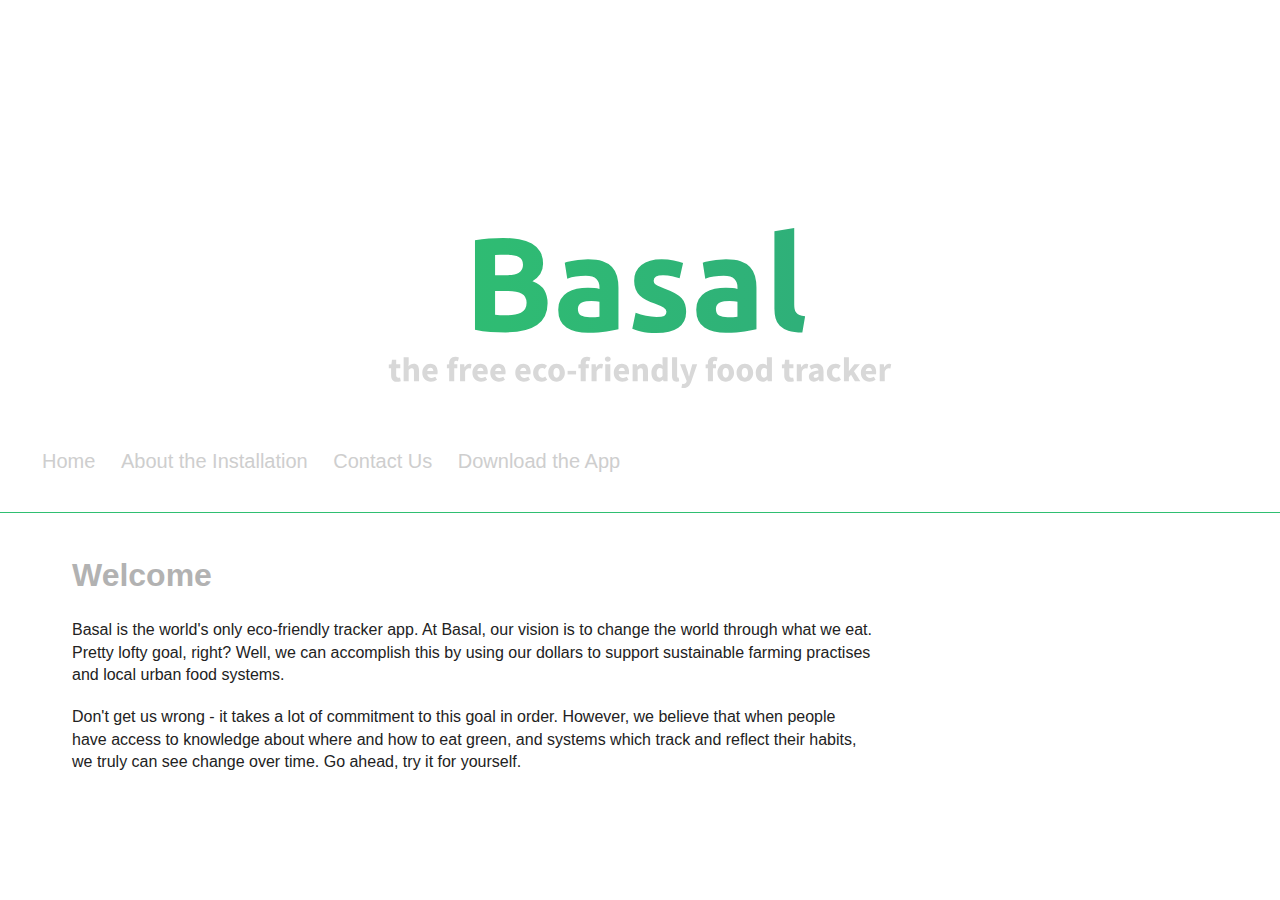
<file: index.html>
<!doctype html>
<html class="no-js" lang="">
<head>
  <meta charset="utf-8">
  <meta http-equiv="X-UA-Compatible" content="IE=edge,chrome=1">
  <title></title>
  <meta name="description" content="">
  <meta name="viewport" content="width=device-width, initial-scale=1">

  <link rel="stylesheet" href="css/normalize.min.css">
  <link rel="stylesheet" href="css/main.css">

  <script src="js/vendor/modernizr-2.8.3.min.js"></script>
</head>
<body>
  <header class="header">
    <a class="basallogo" href="index.html"><img src="img/basallogo.svg"></a>
      <nav class="main-nav">
        <ul>
          <li>
            <a href="index.html">Home</a>
          </li>
          <li>
            <a href="about.html">About the Installation</a>
          </li>
          <li>
            <a href="contact.html">Contact Us</a>
          </li>
          <li>
            <a href="tracker.html">Download the App</a>
          </li>
        </ul>
      </nav>
<main class="content">

<a class="imgs">
  <h1> Welcome </h1>
    <p class="intro"> Basal is the world's only eco-friendly tracker app. At Basal, our vision
        is to change the world through what we eat. Pretty lofty goal, right? Well,
        we can accomplish this by using our dollars to support sustainable farming
        practises and local urban food systems.
    </p>
    <p class="intro">
        Don't get us wrong - it takes a lot of commitment to this goal in order.
        However, we believe that when people have access to knowledge about where
        and how to eat green, and systems which track and reflect their habits, we
        truly can see change over time. Go ahead, try it for yourself.
    </p>


    <script src="js/main.js"></script>
  </body>
  </html>
</file>
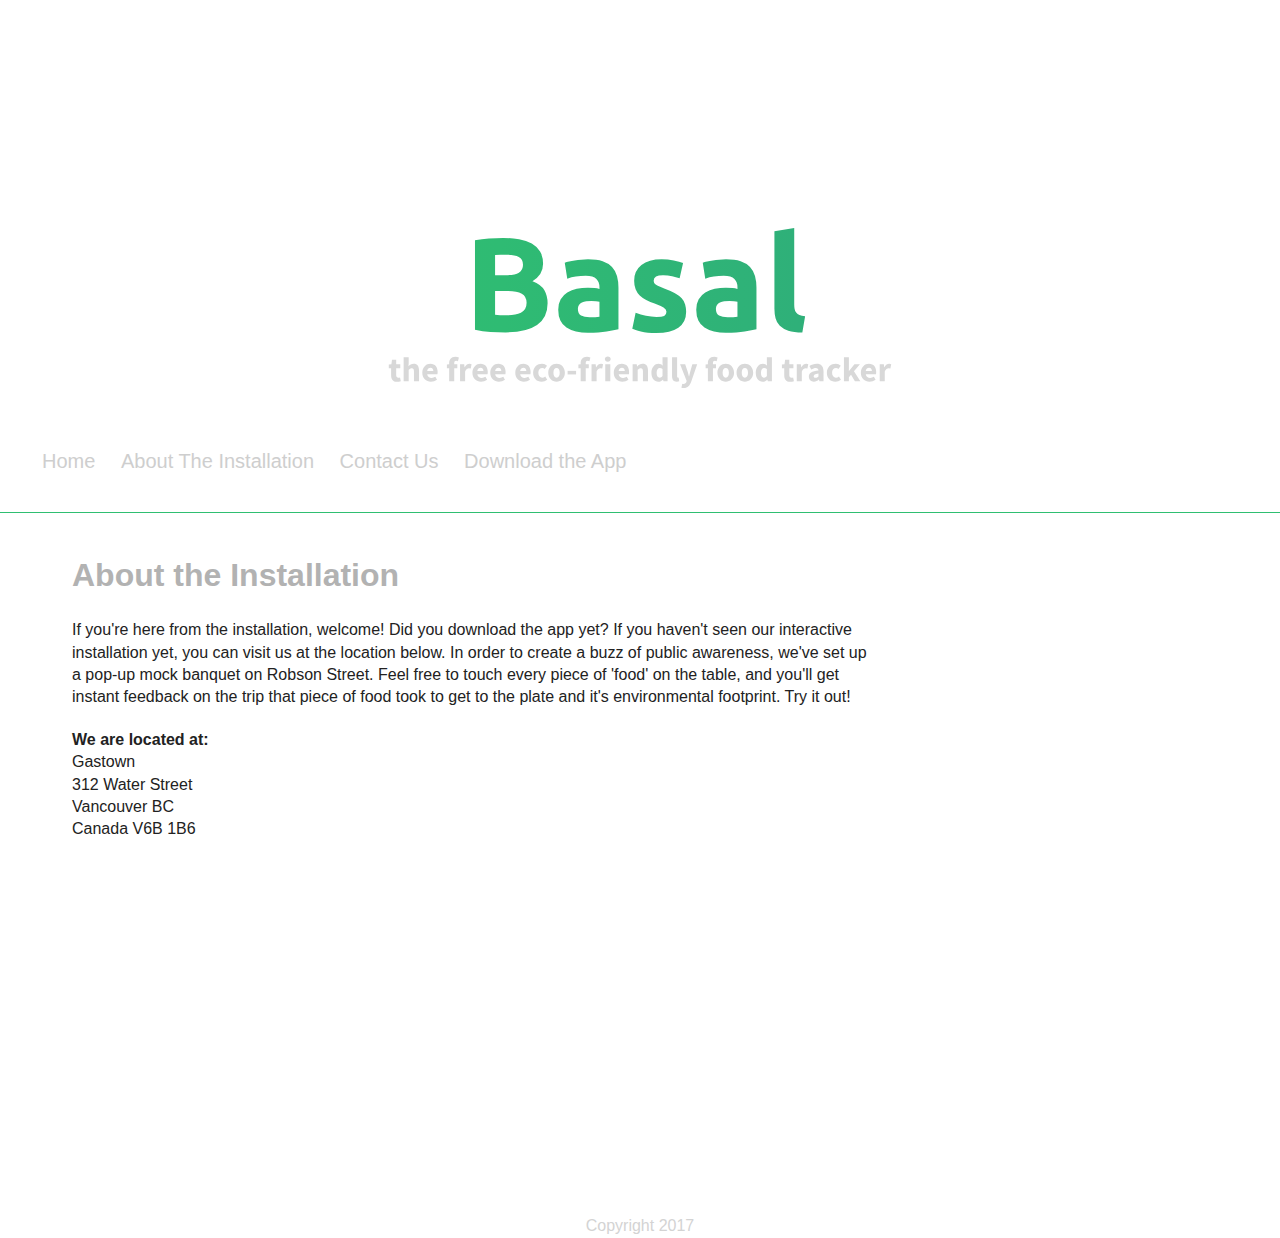
<file: about.html>
<!doctype html>
<html class="no-js" lang="">
<head>
  <meta charset="utf-8">
  <meta http-equiv="X-UA-Compatible" content="IE=edge,chrome=1">
  <title></title>
  <meta name="description" content="">
  <meta name="viewport" content="width=device-width, initial-scale=1">

  <link rel="stylesheet" href="css/normalize.min.css">
  <link rel="stylesheet" href="css/main.css">

  <script src="js/vendor/modernizr-2.8.3.min.js"></script>
</head>
<body>
  <header class="header">
    <a class="basallogo" href="index.html"><img src="img/basallogo.svg"></a>
      <nav class="main-nav">
        <ul>
          <li>
            <a href="index.html">Home</a>
          </li>
          <li>
            <a href="about.html">About The Installation</a>
          </li>
          <li>
            <a href="contact.html">Contact Us</a>
          </li>
          <li>
            <a href="tracker.html">Download the App</a>
          </li>
        </ul>
      </nav>
<main class="content">

  <h1> About the Installation </h1>
    <p class="intro"> If you're here from the installation, welcome! Did you download the app yet?
      If you haven't seen our interactive installation yet, you can visit us at the location below.
      In order to create a buzz of public awareness, we've set up a pop-up mock banquet on Robson Street.
      Feel free to touch every piece of 'food' on the table, and you'll get instant feedback on the trip
      that piece of food took to get to the plate and it's environmental footprint. Try it out!
    </p>
    <p class="intro"> <b> We are located at: </b> <br>
      Gastown <br>
      312 Water Street <br>
      Vancouver BC <br>
      Canada V6B 1B6 <br>
      <br>
      <iframe src="https://www.google.com/maps/embed?pb=!1m18!1m12!1m3!1d2602.693517671359!2d-123.12330208419137!3d49.28220437872534!2m3!1f0!2f0!3f0!3m2!1i1024!2i768!4f13.1!3m3!1m2!1s0x5486717f8fb89087%3A0x22d5dd3e94f0ac59!2s824+Robson+St%2C+Vancouver%2C+BC+V6Z+2E7!5e0!3m2!1sen!2sca!4v1491522919833" width="400" height="300" frameborder="0" style="border:0" allowfullscreen></iframe>
    </main>
    <footer>
      Copyright 2017
    </footer>
  </body>
  </html>
</file>
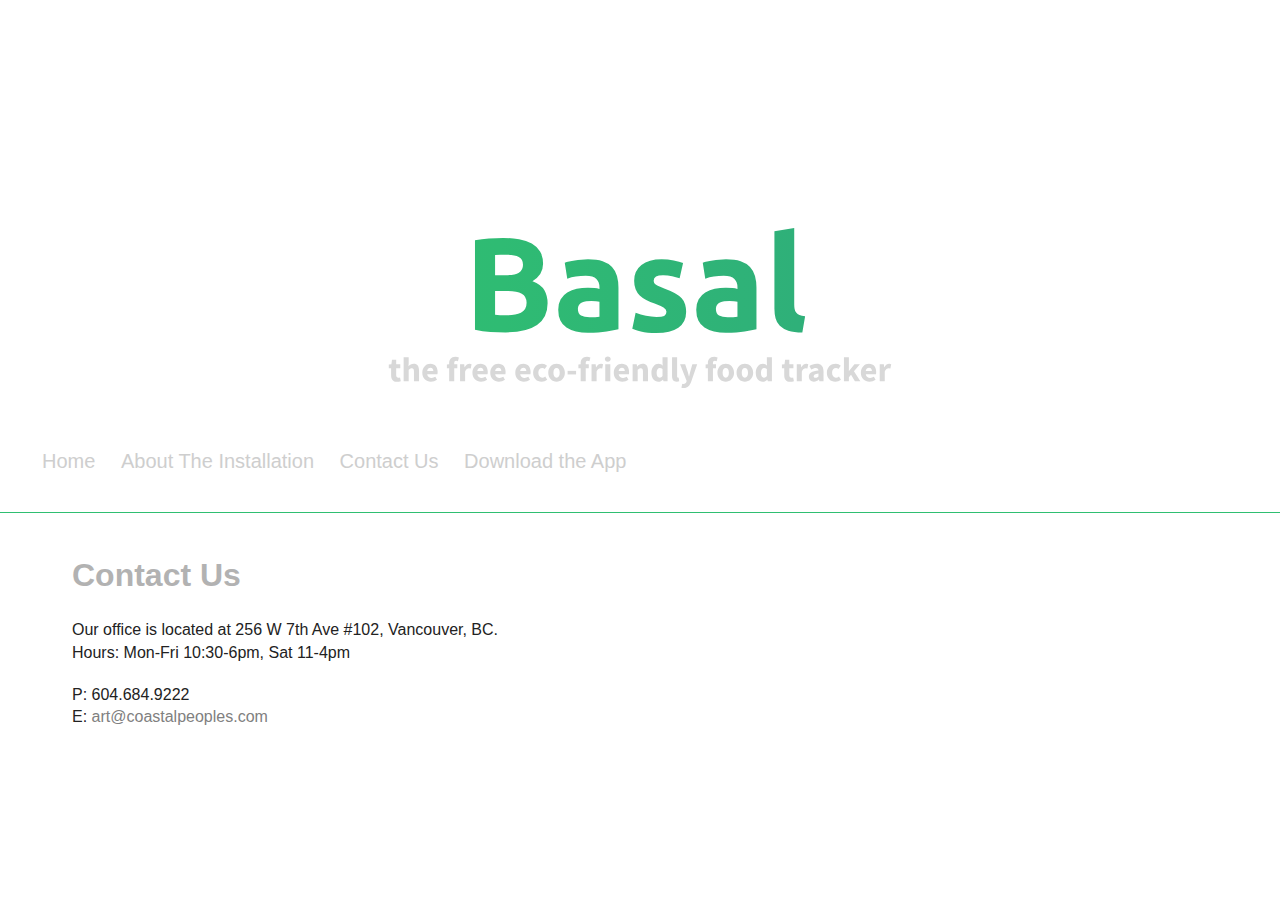
<file: contact.html>
<!doctype html>
<html class="no-js" lang="">
<head>
  <meta charset="utf-8">
  <meta http-equiv="X-UA-Compatible" content="IE=edge,chrome=1">
  <title></title>
  <meta name="description" content="">
  <meta name="viewport" content="width=device-width, initial-scale=1">

  <link rel="stylesheet" href="css/normalize.min.css">
  <link rel="stylesheet" href="css/main.css">

  <script src="js/vendor/modernizr-2.8.3.min.js"></script>
</head>
<body>
  <header class="header">
    <a class="basallogo" href="index.html"><img src="img/basallogo.svg"></a>
      <nav class="main-nav">
        <ul>
          <li>
            <a href="index.html">Home</a>
          </li>
          <li>
            <a href="about.html">About The Installation</a>
          </li>
          <li>
            <a href="contact.html">Contact Us</a>
          </li>
          <li>
            <a href="tracker.html">Download the App</a>
          </li>
        </ul>
      </nav>
<main class="content">

<h1> Contact Us </h1>
<p class="intro">
  Our office is located at 256 W 7th Ave #102, Vancouver, BC. <br>
  Hours: Mon-Fri 10:30-6pm, Sat 11-4pm <br>
</p>
<p class="intro">
  P: 604.684.9222 <br>
  E: <a class= "link" href="mailto:art@coastalpeoples.com">art@coastalpeoples.com</a> <br>
</p>
</file>
<file: css/main.css>
/*! HTML5 Boilerplate v5.0 | MIT License | http://h5bp.com/ */

html {
    color: #222;
    font-size: 1em;
    line-height: 1.4;
}

::-moz-selection {
    background: #b3d4fc;
    text-shadow: none;
}

::selection {
    background: #b3d4fc;
    text-shadow: none;
}

hr {
    display: block;
    height: 1px;
    border: 0;
    border-top: 1px solid #ccc;
    margin: 1em 0;
    padding: 0;
}

audio,
canvas,
iframe,
img,
svg,
video {
    vertical-align: middle;
}

fieldset {
    border: 0;
    margin: 0;
    padding: 0;
}

textarea {
    resize: vertical;
}

.browserupgrade {
    margin: 0.2em 0;
    background: #ccc;
    color: #000;
    padding: 0.2em 0;
}


/* ==========================================================================
   Author's custom styles
   ========================================================================== */

.content {
    margin: 32px;
}
.link {
  text-decoration: none;
  color: gray;
  font-family: helvetica;
}
h1 {
  font-family: helvetica, sans-serif;
  color: #B2B2B2;
  size: 25px;
  text-align: left;
  margin-left: 40px;
  margin-top: 40px;
}
p.intro{
  width: 800px;
  margin-top: 20px;
  margin-bottom: 20px;
  margin-left: 40px;
}

a.basallogo {
  padding: 0px;
  margin: 0 auto;
  display: block;
  align: center;
  width: 200%;
  max-width: 1000px;
  max-height : 400px;
}

.imgs img {
  width: 50%;
}
.aboutimage {
  width: 85%;
  margin: 0 auto;
  display: block;
}
footer {
  font-family: helvetica, sans-serif;
text-align: center;
color: #d3d3d3;
padding-top: 20px;
}
.main-nav {
  padding: 32px;
}
.main-nav ul {
  list-style: none;
  padding: 0;
  margin: 0;
}

.main-nav li {
  margin-bottom: 0px;
  border-bottom-width: 1px;
  border-bottom-style: solid;
  border-bottom-color: #2FBF71;
}

.main-nav a {
  background-color: white;
  display: block;
  padding-top: 15px;
  padding-right: 10px;
  padding-bottom: 5px;
  padding-left: 10px;
  color: #CECECE;
  text-decoration: none;
  font-family: Helvetica, sans-serif;
}

.main-nav a:active {
  background-color: grey;
}

@media screen and (min-width: 600px) {
  .main-nav {
    background-color: white;
    border-bottom: 1px solid #2FBF71;
  }

  .main-nav li {
    display: inline-block;
    border-bottom: none;
  }

  .main-nav a {
    background-color: transparent;
  }

  .main-nav a:hover {
    background-color: #2FBF71;
  }

  .main-nav a:hover:active {
    background-color: grey;
  }
}

@media screen and (min-width: 1024px) {
  .main-nav {
    font-size: 125%;
  }
}
.google-map { <iframe src="https://www.google.com/maps/embed?pb=!1m18!1m12!1m3!1
    d2602.5784260159835!2d-123.11135668431055!3d49.28438497933152!2m3!1f0!2f0!3f0!3m
    2!1i1024!2i768!4f13.1!3m3!1m2!1s0x54867178375f3fa9%3A0x3f45422f7f069523!2s312+
    Water+St%2C+Vancouver%2C+BC+V6B!5e0!3m2!1sen!2sca!4v1485209885366" width="280"
    height="320" frameborder="0" style="border:0" allowfullscreen></iframe>
}














/* ==========================================================================
   Media Queries
   ========================================================================== */

@media only screen and (min-width: 35em) {

}

@media print,
       (-o-min-device-pixel-ratio: 5/4),
       (-webkit-min-device-pixel-ratio: 1.25),
       (min-resolution: 120dpi) {

}

/* ==========================================================================
   Helper classes
   ========================================================================== */

.hidden {
    display: none !important;
    visibility: hidden;
}

.visuallyhidden {
    border: 0;
    clip: rect(0 0 0 0);
    height: 1px;
    margin: -1px;
    overflow: hidden;
    padding: 0;
    position: absolute;
    width: 1px;
}

.visuallyhidden.focusable:active,
.visuallyhidden.focusable:focus {
    clip: auto;
    height: auto;
    margin: 0;
    overflow: visible;
    position: static;
    width: auto;
}

.invisible {
    visibility: hidden;
}

.clearfix:before,
.clearfix:after {
    content: " ";
    display: table;
}

.clearfix:after {
    clear: both;
}

.clearfix {
    *zoom: 1;
}

/* ==========================================================================
   Print styles
   ========================================================================== */

@media print {
    *,
    *:before,
    *:after {
        background: transparent !important;
        color: #000 !important;
        box-shadow: none !important;
        text-shadow: none !important;
    }

    a,
    a:visited {
        text-decoration: underline;
    }

    a[href]:after {
        content: " (" attr(href) ")";
    }

    abbr[title]:after {
        content: " (" attr(title) ")";
    }

    a[href^="#"]:after,
    a[href^="javascript:"]:after {
        content: "";
    }

    pre,
    blockquote {
        border: 1px solid #999;
        page-break-inside: avoid;
    }

    thead {
        display: table-header-group;
    }

    tr,
    img {
        page-break-inside: avoid;
    }

    img {
        max-width: 100% !important;
    }

    p,
    h2,
    h3 {
        orphans: 3;
        widows: 3;
    }

    h2,
    h3 {
        page-break-after: avoid;
    }
}
</file>
